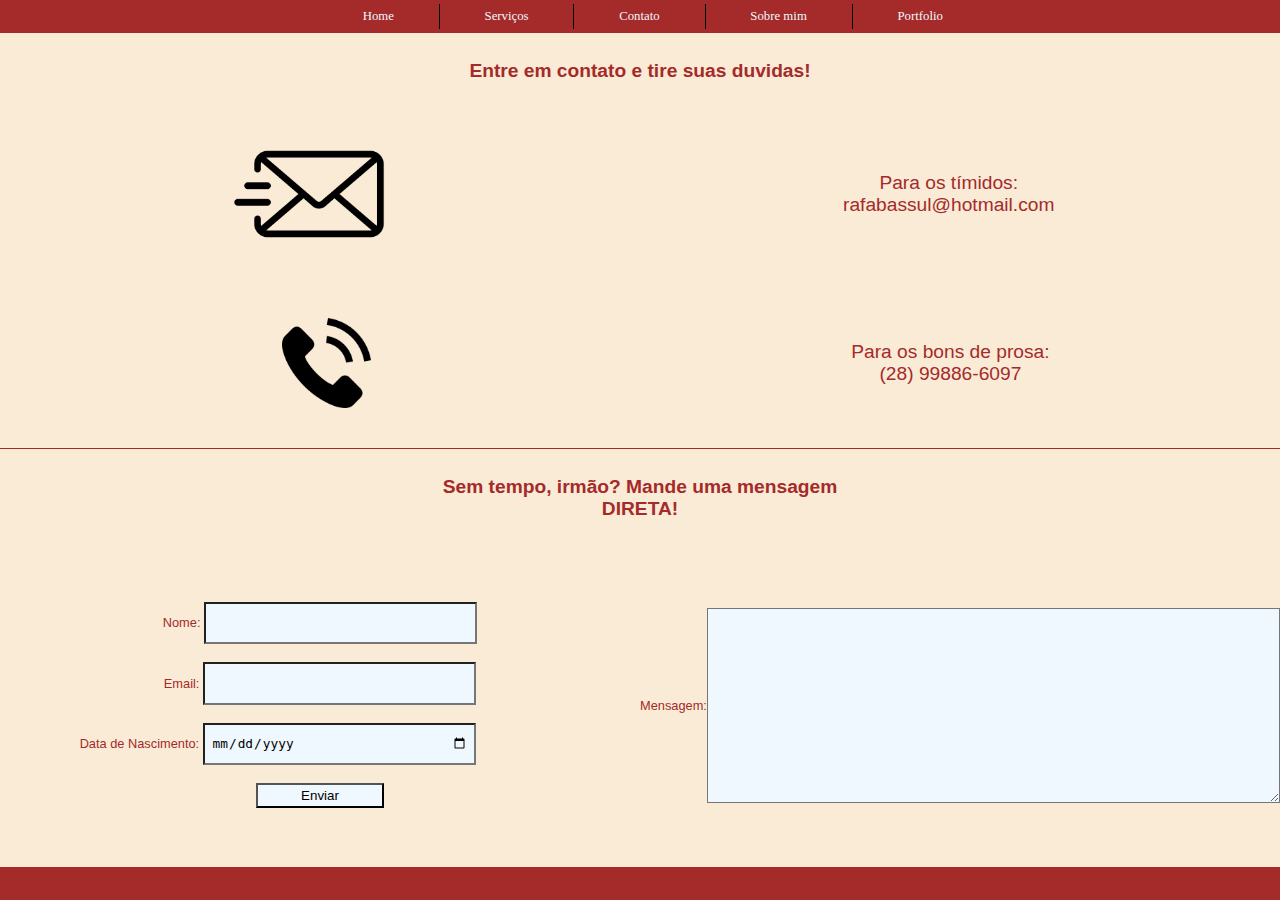
<file: IndexC.html>
<!DOCTYPE html>
<html lang="en">
  <head>
    <meta charset="UTF-8" />
    <meta http-equiv="X-UA-Compatible" content="IE=edge" />
    <meta name="viewport" content="width=device-width, initial-scale=1.0" />
    <title>Contatos</title>
    <link rel="stylesheet" href="indexC.css" />
    <link rel="stylesheet" href="index.html" />
    <link rel="stylesheet" href="indexS.html" />
    <link rel="stylesheet" href="indexSM.html" />
    <link rel="stylesheet" href="indexP.html" />
  </head>

  <body>
    <nav>
      <a href="index.html">Home</a>
      <a href="indexS.html">Serviços</a>
      <a href="IndexC.html">Contato</a>
      <a href="indexSM.html">Sobre mim</a>
      <a href="indexP.html">Portfolio</a>
    </nav>

    <div id="all">
      <div id="contato">
        <div id="DIVtitulo">
          <h1 id="titulo">Entre em contato e tire suas duvidas!</h1>
        </div>
        <div id="DIVemail">
          <img src="img/o-email.png" alt="icone email" id="iconeemail" />
          <p id="email">
            Para os tímidos: <br />
            rafabassul@hotmail.com
          </p>
        </div>
        <div id="DIVtelefone">
          <img src="img/telefone.png" alt="icone telefone" id="iconetelefone" />
          <p id="telefone">
            Para os bons de prosa: <br />
            (28) 99886-6097
          </p>
        </div>

        <div id="DIVmensagemdireta">
          <div id="DIVtitulodamsg">
            <h1 id="titulodamsg">Sem tempo, irmão? Mande uma mensagem</h1>
            <h1 id="direta">DIRETA!</h1>
          </div>

          <div id="divparaosimput">
            <div id="divparainformações">
              <form id="formdonome">
                <label for="nome">Nome:</label>
                <input type="text" id="nome" name="nome" />
              </form>

              <form id="formdoemail">
                <label for="Email">Email:</label>
                <input type="text" id="Email" name="Email" />
              </form>

              <form id="formdadata">
                <label for="dataNascimento">Data de Nascimento:</label>
                <input type="date" id="dataNascimento" name="dataNascimento" />
              </form>
              <button id="botão">Enviar</button>
            </div>

            <div id="DIVdamensagem">
              <label for="mensagem">Mensagem:</label>
              <textarea
                id="mensagem"
                name="mensagem"
                rows="20"
                cols="100"
              ></textarea>
            </div>
          </div>
        </div>
      </div>
    </div>

    <footer></footer>
  </body>
</html>
</file>
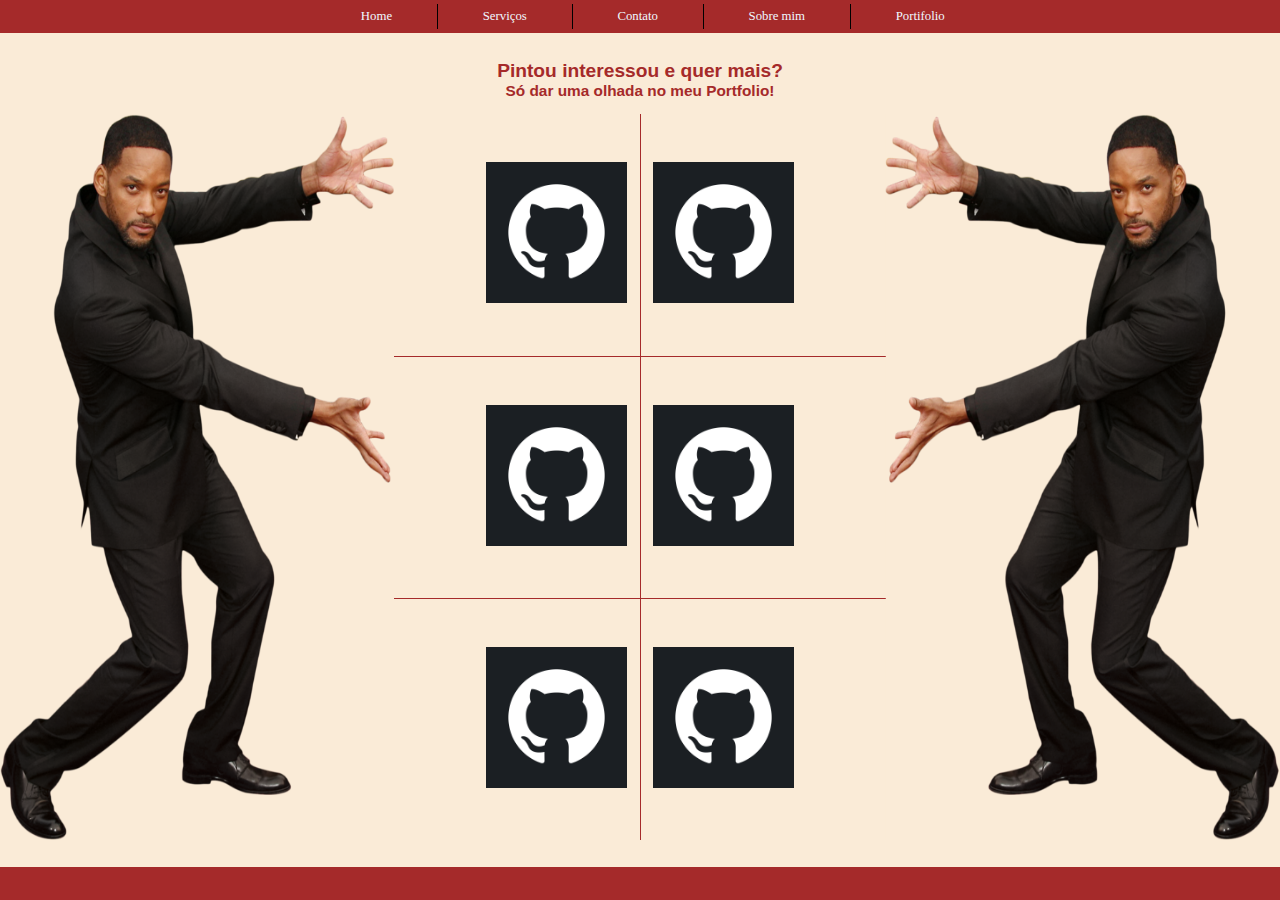
<file: indexP.html>
<!DOCTYPE html>
<html lang="en">
  <head>
    <meta charset="UTF-8" />
    <meta http-equiv="X-UA-Compatible" content="IE=edge" />
    <meta name="viewport" content="width=device-width, initial-scale=1.0" />
    <title>Portfolio</title>
    <link rel="stylesheet" href="indexP.css" />
    <link rel="stylesheet" href="index.html" />
    <link rel="stylesheet" href="IndexC.html" />
    <link rel="stylesheet" href="indexSM.html" />
    <link rel="stylesheet" href="indexP.html" />
  </head>

  <body>
    <nav>
      <a href="index.html">Home</a>
      <a href="indexS.html">Serviços</a>
      <a href="IndexC.html">Contato</a>
      <a href="indexSM.html">Sobre mim</a>
      <a href="indexP.html">Portifolio</a>
    </nav>

    <div id="all">
      <div id="DIVtitulo">
        <h1>Pintou interessou e quer mais?</h1>
        <h2>Só dar uma olhada no meu Portfolio!</h2>
      </div>
      <div id="DIVcolunas">
        <div class="coluninha">
          <img class="will" src="img/kindpng_1346891.png" alt="" />
        </div>
        <div id="coluna1">
          <div id="LINHAesquerda1">
            <a href="https://github.com/RafaelBassul">
              <img src="img/github-gb218d46ce_1280.png" alt="" />
            </a>
          </div>
          <div id="LINHAesquerda2">
            <a href="https://github.com/RafaelBassul">
              <img src="img/github-gb218d46ce_1280.png" alt="" />
            </a>
          </div>
          <div id="LINHAesquerda3">
            <a href="https://github.com/RafaelBassul">
              <img src="img/github-gb218d46ce_1280.png" alt="" />
            </a>
          </div>
        </div>

        <div id="coluna2">
          <div id="LINHAdireita1">
            <a href="https://github.com/RafaelBassul">
              <img src="img/github-gb218d46ce_1280.png" alt="" />
            </a>
          </div>
          <div id="LINHAdireita2">
            <a href="https://github.com/RafaelBassul">
              <img src="img/github-gb218d46ce_1280.png" alt="" />
            </a>
          </div>
          <div id="LINHAdireita3">
            <a href="https://github.com/RafaelBassul">
              <img src="img/github-gb218d46ce_1280.png" alt="" />
            </a>
          </div>
        </div>
        <div class="coluninha">
          <img class="will2" src="img/kindpng_1346891.png" alt="" />
        </div>
      </div>
    </div>
    <footer></footer>
  </body>
</html>
</file>
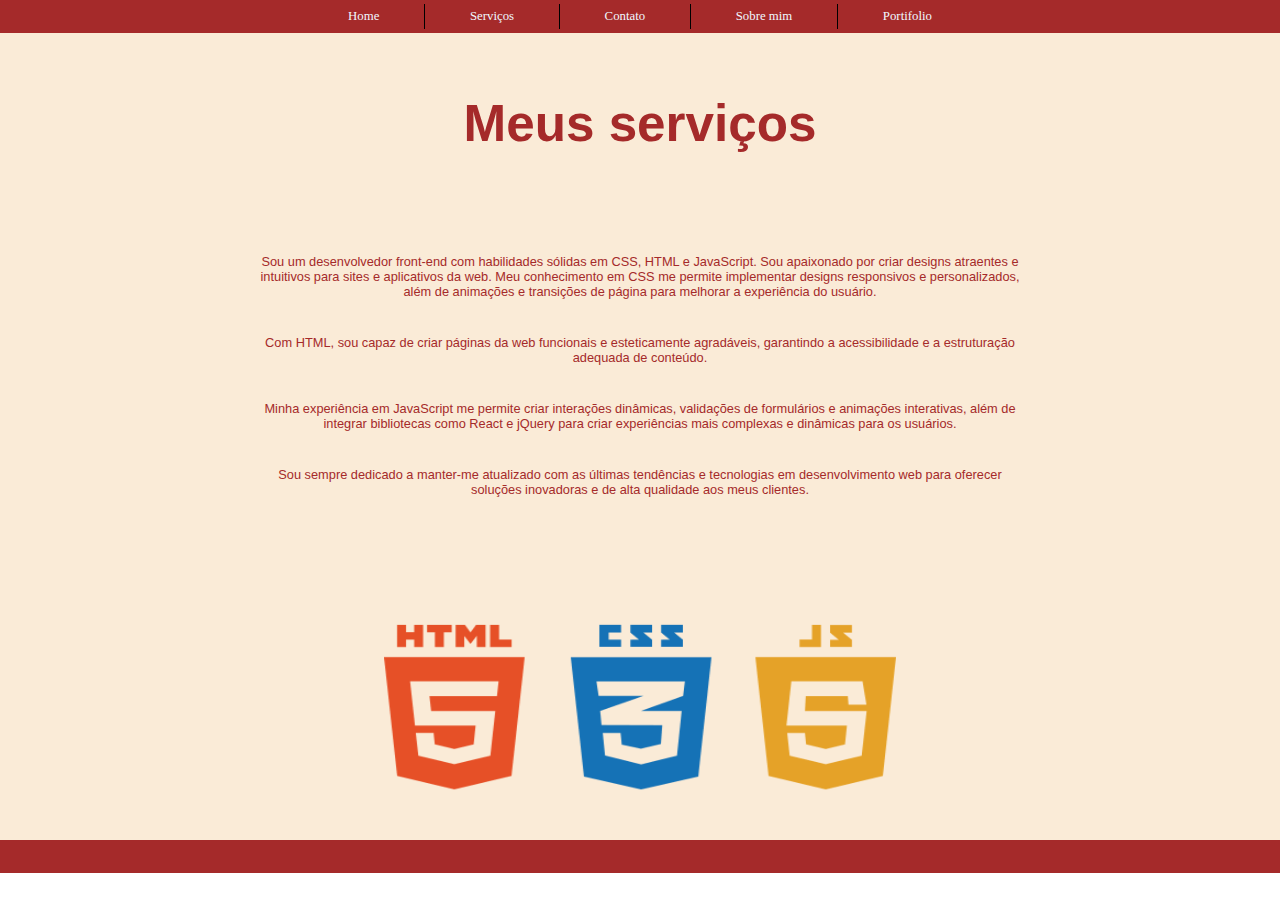
<file: indexS.html>
<!DOCTYPE html>
<html lang="en">
  <head>
    <meta charset="UTF-8" />
    <meta http-equiv="X-UA-Compatible" content="IE=edge" />
    <meta name="viewport" content="width=device-width, initial-scale=1.0" />
    <title>Document</title>
    <link rel="stylesheet" href="indexS.css" />
    <link rel="stylesheet" href="index.html" />
    <link rel="stylesheet" href="IndexC.html" />
  </head>

  <body>
    <nav>
      <a href="index.html">Home</a>
      <a href="indexS.html">Serviços</a>
      <a href="IndexC.html">Contato</a>
      <a href="#StateoftheIndustry">Sobre mim</a>
      <a href="#PlacesWeWork">Portifolio</a>
    </nav>
    <div id="all">
      <div id="DIVserviços"><h1 id="titulo">Meus serviços</h1></div>
      <div id="apresentaçãodosserviços">
        <p>
          Sou um desenvolvedor front-end com habilidades sólidas em CSS, HTML e
          JavaScript. Sou apaixonado por criar designs atraentes e intuitivos
          para sites e aplicativos da web. Meu conhecimento em CSS me permite
          implementar designs responsivos e personalizados, além de animações e
          transições de página para melhorar a experiência do usuário.
        </p>

        <p>
          Com HTML, sou capaz de criar páginas da web funcionais e esteticamente
          agradáveis, garantindo a acessibilidade e a estruturação adequada de
          conteúdo.
        </p>

        <p>
          Minha experiência em JavaScript me permite criar interações dinâmicas,
          validações de formulários e animações interativas, além de integrar
          bibliotecas como React e jQuery para criar experiências mais complexas
          e dinâmicas para os usuários.
        </p>

        <p>
          Sou sempre dedicado a manter-me atualizado com as últimas tendências e
          tecnologias em desenvolvimento web para oferecer soluções inovadoras e
          de alta qualidade aos meus clientes.
        </p>
      </div>
      <div id="fotos">
        <img src="img/html5-logo-31819.png" alt="" />
      </div>
    </div>

    <footer></footer>
  </body>
</html>
</file>
<file: indexC.css>
nav {
  background-color: brown;
  display: flex;
  justify-content: center;
  align-items: center;
  height: 2.6vw;
  padding-left: 2vw;
}

nav a {
  text-decoration: none;
  color: aliceblue;
  padding-left: 3.5vw;
  padding-right: 3.5vw;
  padding-bottom: 0.4vw;
  padding-top: 0.4vw;
  font-size: 1vw;
  border-right: 1px solid black;
  background-color: brown;
}

nav a:last-child {
  border-right: 0px;
}

nav a:hover {
  background-color: antiquewhite;
  color: black;
}
* {
  margin: 0px;
  padding: 0%;
  background-color: antiquewhite;
}

footer {
  width: 100%;
  height: 2.6vw;
  background-color: brown;
  bottom: 0;
  margin-bottom: 0;
  padding-bottom: 0;
  position: fixed;
}

#all {
  width: 100%;
  height: 94vh;
  padding-bottom: 0;
  margin-bottom: 0;
}
#contato {
  width: 100%;
  height: 50%;
}
#DIVtitulo {
  width: 100%;
  height: 18%;
  background-color: antiquewhite;
  display: flex;
  align-items: center;
  justify-content: center;
}

#titulo {
  font-family: sans-serif;
  color: brown;
  font-size: 1.5vw;
}

#DIVemail {
  width: 100%;
  height: 40%;
  background-color: antiquewhite;
  display: flex;
  justify-content: space-around;
  align-items: center;
}

#iconeemail {
  height: 13vw;
  width: 13vw;
}

#email {
  font-size: 1.5vw;
  font-family: sans-serif;
  color: brown;
  text-align: center;
}

#DIVtelefone {
  width: 100%;
  height: 40%;
  background-color: antiquewhite;
  display: flex;
  justify-content: space-between;
  align-items: center;
}

/*tive que por padding por causa das dimenções diferentes dos icones*/

#iconetelefone {
  height: 7vw;
  width: 7vw;
  padding-left: 22vw;
}

#telefone {
  font-size: 1.5vw;
  font-family: sans-serif;
  color: brown;
  text-align: center;
  padding-right: 18vw;
}

#DIVmensagemdireta {
  width: 100%;
  height: 98%;
  background-color: antiquewhite;
}

#DIVtitulodamsg {
  width: 100%;
  height: 15%;
  background-color: antiquewhite;
  display: flex;
  align-items: center;
  justify-content: center;
  flex-direction: column;
  padding-top: 2vh;
  border-top: 1px solid brown;
}

#titulodamsg {
  font-family: sans-serif;
  color: brown;
  font-size: 1.5vw;
}

#direta {
  font-family: sans-serif;
  color: brown;
  font-size: 1.5vw;
}
#divparaosimput {
  display: flex;
  background-color: antiquewhite;
  width: 100%;
  height: 85%;
}

#divparainformações {
  width: 50%;
  height: 100%;
  background-color: antiquewhite;
  justify-content: center;
  align-items: center;
  display: flex;
  flex-direction: column;
}

form {
  padding-bottom: 2vh;
}

#nome {
  height: 2vw;
  width: 20vw;
  background-color: aliceblue;
  font-size: 1vw;
  padding: 0.5vw;
}

#Email {
  height: 2vw;
  width: 20vw;
  background-color: aliceblue;
  font-size: 1vw;
  padding: 0.5vw;
}

#dataNascimento {
  height: 2vw;
  width: 20vw;
  background-color: aliceblue;
  font-size: 1vw;
  padding: 0.5vw;
}

#formdadata {
  padding-right: 6.6vw;
}

label {
  font-family: sans-serif;
  color: brown;
  font-size: 1vw;
}

#botão {
  height: 2vw;
  width: 10vw;
  background-color: aliceblue;
}

#DIVdamensagem {
  height: 100%;
  width: 50%;
  background-color: antiquewhite;
  display: flex;
  justify-content: center;
  align-items: center;
}

#mensagem {
  background-color: aliceblue;
  height: 20vh;
  width: 70vh;
  font-size: 1vw;
  padding: 0.5vw;
}
</file>
<file: indexP.css>
nav {
  background-color: brown;
  display: flex;
  justify-content: center;
  align-items: center;
  height: 2.6vw;
  padding-left: 2vw;
}

nav a {
  text-decoration: none;
  color: aliceblue;
  padding-left: 3.5vw;
  padding-right: 3.5vw;
  padding-bottom: 0.4vw;
  padding-top: 0.4vw;
  font-size: 1vw;
  border-right: 1px solid black;
  background-color: brown;
}

nav a:last-child {
  border-right: 0px;
}

nav a:hover {
  background-color: antiquewhite;
  color: black;
}

* {
  margin: 0px;
  padding: 0%;
  background-color: antiquewhite;
}
#all {
  height: 89.6vh;
}
footer {
  width: 100%;
  height: 2.6vw;
  background-color: brown;
  bottom: 0;
  margin-bottom: 0;
  padding-bottom: 0;
  position: fixed;
}

#DIVtitulo {
  width: 100%;
  height: 10%;
  background-color: antiquewhite;
  display: flex;
  flex-direction: column;
  justify-content: center;
  align-items: center;
}

h1 {
  font-family: sans-serif;
  color: brown;
  font-size: 1.5vw;
  padding-top: 1%;
}

h2 {
  font-family: sans-serif;
  color: brown;
  font-size: 1.2vw;
}

#DIVcolunas {
  height: 90%;
  width: 100%;
  display: flex;
}

/*sim, eu sei que poderia usar class ao invés de ID a pardir de agora, porém
queria ver se eu estava fazendo tudo certinho para não errar na lógica do código*/

#coluna1 {
  height: 100%;
  width: 25%;
  border-right: 1px solid brown;
}

#coluna2 {
  height: 100%;
  width: 25%;
}

#LINHAesquerda1 {
  height: 33.3%;
  width: 100%;
  display: flex;
  align-items: center;
  justify-content: right;
  border-bottom: 1px solid brown;
}

#LINHAesquerda2 {
  height: 33.3%;
  width: 100%;
  display: flex;
  align-items: center;
  justify-content: right;
  border-bottom: 1px solid brown;
}

#LINHAesquerda3 {
  height: 33.2%;
  width: 100%;
  display: flex;
  align-items: center;
  justify-content: right;
}

#LINHAdireita1 {
  height: 33.3%;
  width: 100%;

  display: flex;
  align-items: center;
  border-bottom: 1px solid brown;
}

#LINHAdireita2 {
  height: 33.3%;
  width: 100%;

  display: flex;
  align-items: center;
  border-bottom: 1px solid brown;
}

#LINHAdireita3 {
  height: 33.2%;
  width: 100%;
  display: flex;
  align-items: center;
}

img {
  height: 11vw;
  width: 11vw;
  padding: 1vw;
}

.coluninha {
  height: 100%;
  width: 40%;
}

.will2 {
  height: 100.1%;
  width: 100%;
  transform: scaleX(-1);
  padding: 0px;
}

.will {
  height: 100.1%;
  width: 100%;
  padding: 0px;
}
</file>
<file: indexS.css>
nav {
  background-color: brown;
  display: flex;
  justify-content: center;
  align-items: center;
  height: 2.6vw;
}

nav a {
  text-decoration: none;
  color: aliceblue;
  padding-left: 3.5vw;
  padding-right: 3.5vw;
  padding-bottom: 0.4vw;
  padding-top: 0.4vw;
  font-size: 1vw;
  border-right: 1px solid black;
}

nav a:last-child {
  border-right: 0px;
}

nav a:hover {
  background-color: antiquewhite;
  color: black;
}
* {
  margin: 0px;
  padding: 0%;
}

#all {
  height: 89.6vh;
}

#DIVserviços {
  background-color: antiquewhite;
  height: 20vh;
  width: 100%;
  display: flex;
  justify-content: center;
  align-items: center;
  font-size: 2vw;
}

#titulo {
  font-family: sans-serif;
  color: brown;
}

#apresentaçãodosserviços {
  background-color: antiquewhite;
  height: 40vh;
  width: 100%;
  display: flex;
  flex-direction: column;
  justify-content: center;
  align-items: center;
  text-align: center;
}

p {
  padding-bottom: 4vh;
  padding-left: 20vw;
  padding-right: 20vw;
  font-family: sans-serif;
  font-size: 1vw;
  color: brown;
}

#fotos {
  background-color: antiquewhite;
  width: 100%;
  height: 30vh;
  display: flex;
  justify-content: center;
  align-items: center;
}

img {
  height: 15vw;
  width: 40vw;
}

footer {
  width: 100%;
  height: 2.6vw;
  background-color: brown;
}
</file>
